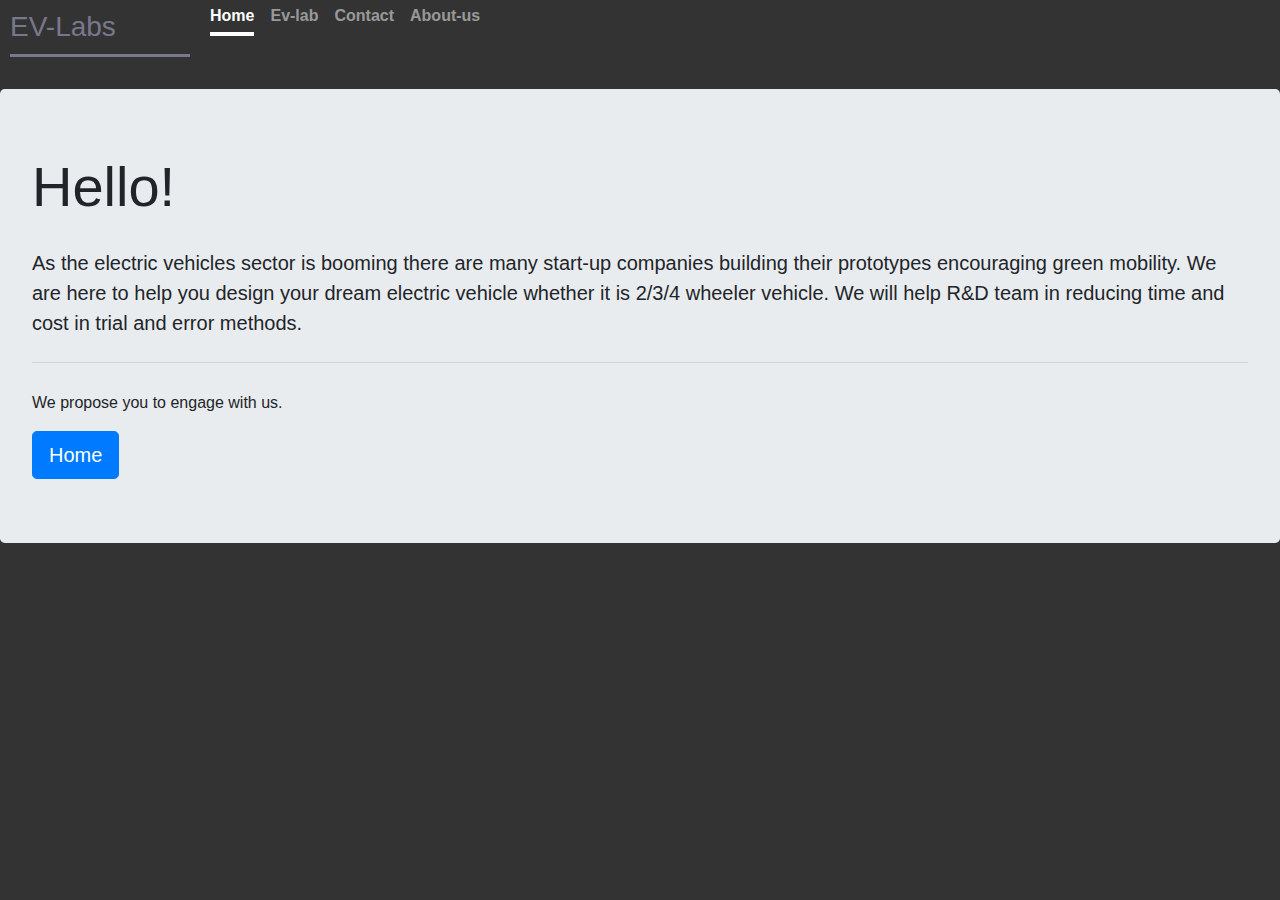
<file: about.html>
<!DOCTYPE html>
<html lang="en" dir="ltr">
  <head>
    <meta charset="utf-8">
    <title></title>
     <link rel="stylesheet" href="https://stackpath.bootstrapcdn.com/bootstrap/4.5.2/css/bootstrap.min.css" integrity="sha384-JcKb8q3iqJ61gNV9KGb8thSsNjpSL0n8PARn9HuZOnIxN0hoP+VmmDGMN5t9UJ0Z" crossorigin="anonymous">
<link rel="stylesheet" href="master1.css">
   </head>
  <body>
    <div class="masthead clearfix">
      <div class="inner">
        <h3 class="masthead-brand">EV-Labs</h3>
        <nav class="nav nav-masthead  " role="navigation">
          <a class="nav-link active" href="index.html">Home</a>
          <a class="nav-link" href="evsimul.html">Ev-lab</a>
          <a class="nav-link" href="contact.html">Contact</a>
          <a class="nav-link" href="about.html">About-us</a>
        </nav>
      </div>



    </div>

   <div class="jumbotron">
     <h1 class="display-4">Hello!</h1>
     <p class="lead about">As the electric vehicles sector is booming there are many start-up companies building their prototypes encouraging green mobility. We are here to help you design your dream electric vehicle whether it is 2/3/4 wheeler vehicle. We will help R&D team in reducing time and cost in trial and error methods.</p>
     <hr class="my-4">
     <p>We propose you to engage with us.</p>
     <a class="btn btn-primary btn-lg" href="index.html" role="button">Home</a>
  </div>



  <script src="https://code.jquery.com/jquery-3.5.1.slim.min.js" integrity="sha384-DfXdz2htPH0lsSSs5nCTpuj/zy4C+OGpamoFVy38MVBnE+IbbVYUew+OrCXaRkfj" crossorigin="anonymous"></script>
<script src="https://cdn.jsdelivr.net/npm/popper.js@1.16.1/dist/umd/popper.min.js" integrity="sha384-9/reFTGAW83EW2RDu2S0VKaIzap3H66lZH81PoYlFhbGU+6BZp6G7niu735Sk7lN" crossorigin="anonymous"></script>
<script src="https://stackpath.bootstrapcdn.com/bootstrap/4.5.2/js/bootstrap.min.js" integrity="sha384-B4gt1jrGC7Jh4AgTPSdUtOBvfO8shuf57BaghqFfPlYxofvL8/KUEfYiJOMMV+rV" crossorigin="anonymous"></script>
  </body>
</html>
</file>
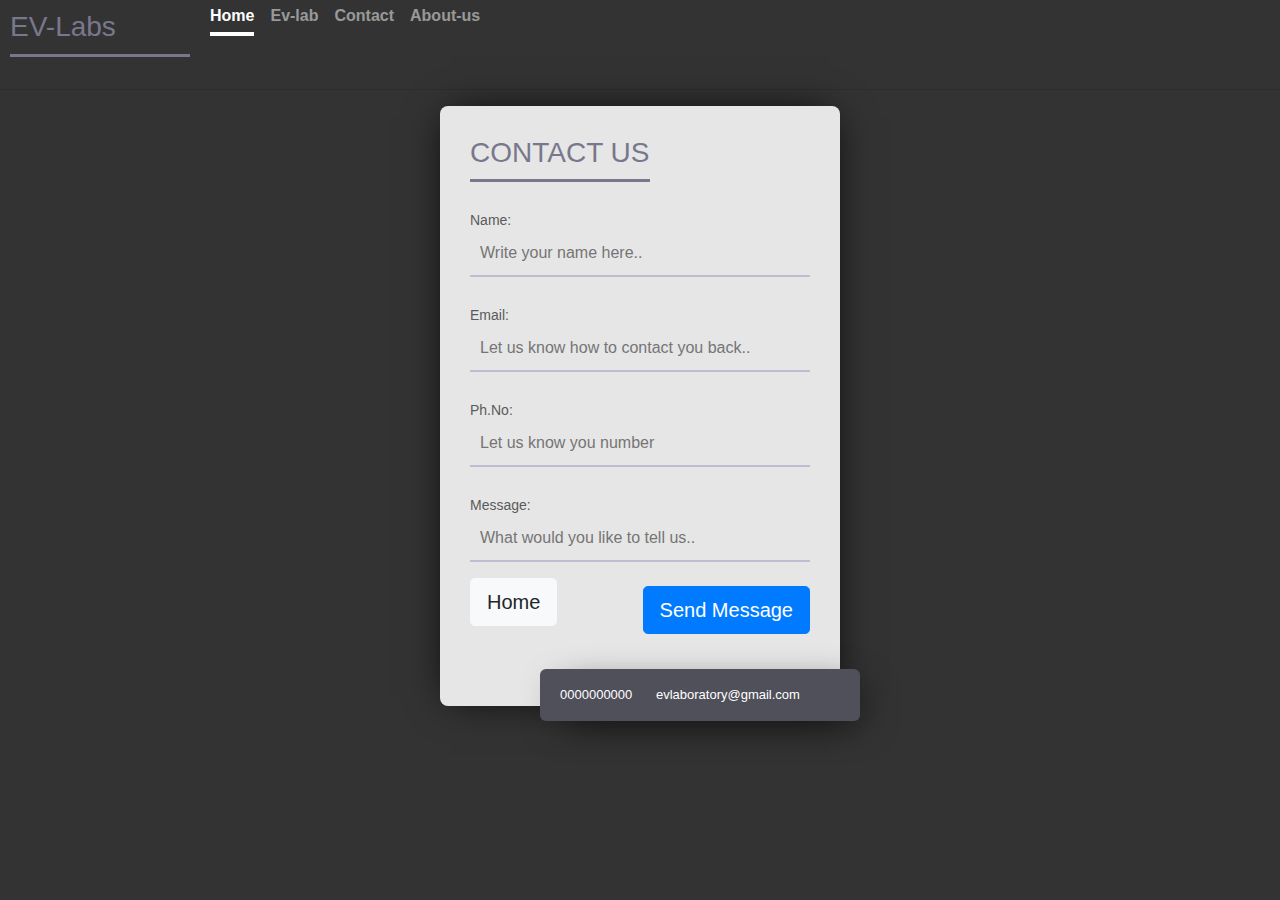
<file: contact.html>
<!DOCTYPE html>
<html lang="en" dir="ltr">
  <head>
    <meta charset="utf-8">
    <title></title>
    <link rel="stylesheet" href="https://stackpath.bootstrapcdn.com/bootstrap/4.5.2/css/bootstrap.min.css" integrity="sha384-JcKb8q3iqJ61gNV9KGb8thSsNjpSL0n8PARn9HuZOnIxN0hoP+VmmDGMN5t9UJ0Z" crossorigin="anonymous">

    <link rel="stylesheet" href="master1.css">
  </head>
  <body>

    <div class="masthead clearfix">
      <div class="inner">
        <h3 class="masthead-brand">EV-Labs</h3>
        <nav class="nav nav-masthead  " role="navigation">
          <a class="nav-link active" href="index.html">Home</a>
          <a class="nav-link" href="evsimul.html">Ev-lab</a>
          <a class="nav-link" href="contact.html">Contact</a>
          <a class="nav-link" href="about.html">About-us</a>
        </nav>
      </div>



    </div>
<hr>

    <form class="form" action="mailto:evlaboratory@gmail.com.com" method="post">
  <h3>CONTACT US</h3>
  <p type="Name:"><input  name="name" placeholder="Write your name here.."></input></p>
  <p type="Email:"><input name="email" placeholder="Let us know how to contact you back.."></input></p>
  <p type="Ph.No:"><input name="phone number" placeholder="Let us know you number"></input></p>
  <p type="Message:"><input name="Message" placeholder="What would you like to tell us.."></input></p>

  <button class="btn my btn-primary  btn-lg">Send Message</button>
  <a class="btn my btn-lg btn-light" href="index.html" role="button">Home</a>
  <div class="abb">
    <span class="fa fa-phone"></span>0000000000
    <span class="fa fa-envelope-o"></span>evlaboratory@gmail.com

  </div>

</form>

  </body>
</html>
</file>
<file: master1.css>
body {
  background-color: #333;
  margin: 0
}

.form {
  width: 400px;
  height: 600px;
  background: #e6e6e6;
  border-radius: 8px;
  box-shadow: 0 0 40px -10px #000;
  margin: auto;
  padding: 20px 30px;
  max-width: 400px;
  box-sizing: border-box;
  font-family: 'Montserrat', sans-serif;
  position: relative
}

h3 {
  margin: 10px 0;
  padding-bottom: 10px;
  width: 180px;
  color: #78788c;
  border-bottom: 3px solid #78788c
}

input {
  width: 100%;
  padding: 10px;
  box-sizing: border-box;
  background: none;
  outline: none;
  resize: none;
  border: 0;
  font-family: 'Montserrat', sans-serif;
  transition: all .3s;
  border-bottom: 2px solid #bebed2
}

input:focus {
  border-bottom: 2px solid #78788c
}

p:before {
  content: attr(type);
  display: block;
  margin: 28px 0 0;
  font-size: 14px;
  color: #5a5a5a
}

button {
  float: right;
  padding: 8px 12px;
  margin: 8px 0 0;
  font-family: 'Montserrat', sans-serif;
  border: 2px solid #78788c;
  background: 0;
  color: #5a5a6e;
  cursor: pointer;
  transition: all .3s
}

button:hover {
  background: #78788c;
  color: #fff
}

 .abb {
  content: 'Hi';
  position: absolute;
  bottom: -15px;
  right: -20px;
  background: #50505a;
  color: #fff;
  width: 320px;
  padding: 16px 4px 16px 0;
  border-radius: 6px;
  font-size: 13px;
  box-shadow: 10px 10px 40px -14px #000
}

span {
  margin: 0 5px 0 15px
}

.about {
  f
}




.masthead {
  margin-bottom: 2rem;
  display: table;



}

.masthead-brand {
  margin-bottom: 0;
margin-right: 20px;
margin-left: 10px;


}

.nav-masthead .nav-link {
  padding: .25rem 0;
  font-weight: bold;
  color: rgba(255,255,255,.5);
  background-color: transparent;
  border-bottom: .25rem solid transparent;
}

.nav-masthead .nav-link:hover,
.nav-masthead .nav-link:focus {
  border-bottom-color: rgba(255,255,255,.25);
}

.nav-masthead .nav-link + .nav-link {
  margin-left: 1rem;
}

.nav-masthead .active {
  color: #fff;
  border-bottom-color: #fff;
}

@media (min-width: 48em) {
  .masthead-brand {
    float: left;
  }
  .nav-masthead {
    float: right;
  }
}
</file>
